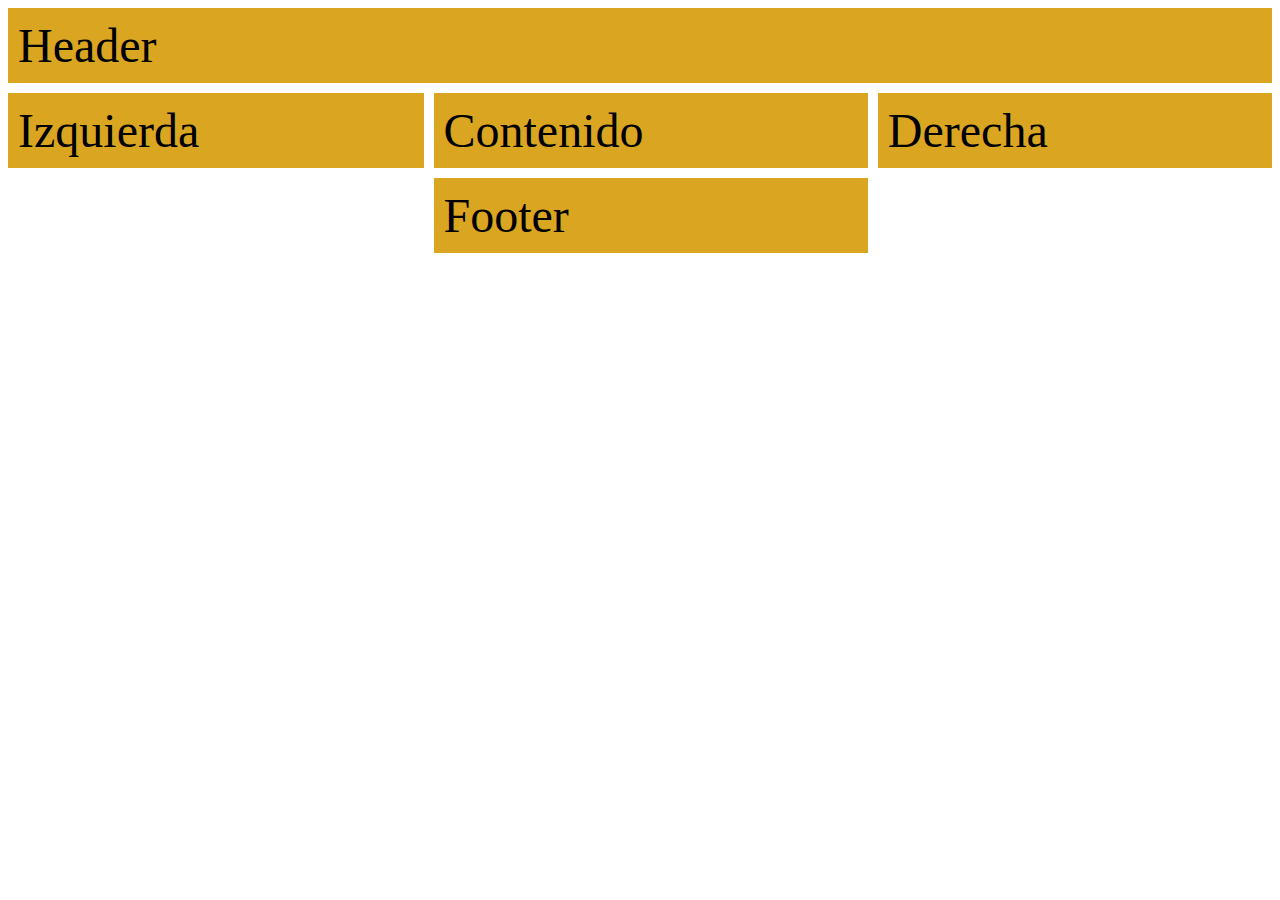
<file: 1 - Definiendo el Grid/index.html>
<!DOCTYPE html>
<html lang="en">
<head>
    <meta charset="UTF-8">
    <meta name="viewport" content="width=device-width, initial-scale=1.0">
    <meta http-equiv="X-UA-Compatible" content="ie=edge">
    <title>Document</title>

    <link rel="stylesheet" href="style.css">
</head>
<body>
    <main>
        <header>Header</header>
        <aside>Izquierda</aside>
        <article>Contenido</article>
        <aside>Derecha</aside>
        <footer>Footer</footer>
    </main>


</body>
</html>
</file>
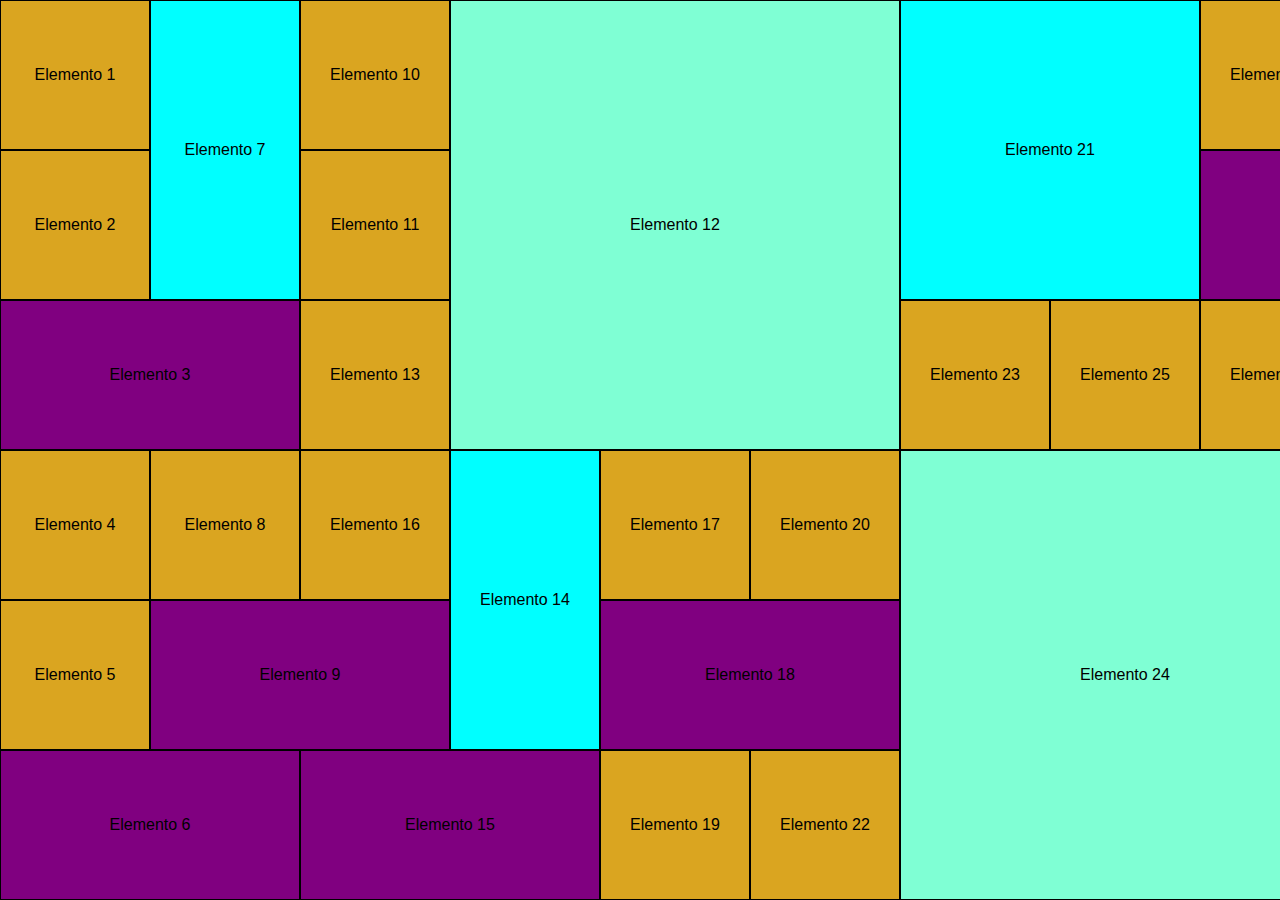
<file: 10 - auto-placement y packing modes/index.html>
<!DOCTYPE html>
<html lang="en">
<head>
    <meta charset="UTF-8">
    <meta name="viewport" content="width=device-width, initial-scale=1.0">
    <meta http-equiv="X-UA-Compatible" content="ie=edge">
    <title>Document</title>

    <link rel="stylesheet" href="styles.css">
</head>
<body>
    <main>
        <section>Elemento 1</section>
        <section>Elemento 2</section>
        <section>Elemento 3</section>
        <section>Elemento 4</section>
        <section>Elemento 5</section>
        <section>Elemento 6</section>
        <section>Elemento 7</section>
        <section>Elemento 8</section>
        <section>Elemento 9</section>
        <section>Elemento 10</section>
        <section>Elemento 11</section>
        <section>Elemento 12</section>
        <section>Elemento 13</section>
        <section>Elemento 14</section>
        <section>Elemento 15</section>
        <section>Elemento 16</section>
        <section>Elemento 17</section>
        <section>Elemento 18</section>
        <section>Elemento 19</section>
        <section>Elemento 20</section>
        <section>Elemento 21</section>
        <section>Elemento 22</section>
        <section>Elemento 23</section>
        <section>Elemento 24</section>
        <section>Elemento 25</section>
        <section>Elemento 26</section>
        <section>Elemento 27</section>
        <section>Elemento 28</section>
        <section>Elemento 29</section>
        <section>Elemento 30</section>
        <section>Elemento 31</section>
        <section>Elemento 32</section>
        <section>Elemento 33</section>
        <section>Elemento 34</section>
        <section>Elemento 35</section>
        <section>Elemento 36</section>
        <section>Elemento 37</section>
        <section>Elemento 38</section>
        <section>Elemento 39</section>
        <section>Elemento 40</section>
        <section>Elemento 41</section>
        <section>Elemento 42</section>
        <section>Elemento 43</section>
        <section>Elemento 44</section>
        <section>Elemento 45</section>
        <section>Elemento 46</section>
        <section>Elemento 47</section>
        <section>Elemento 48</section>
        <section>Elemento 49</section>
        <section>Elemento 50</section>
        <section>Elemento 51</section>
        <section>Elemento 52</section>
        <section>Elemento 53</section>
        <section>Elemento 54</section>
        <section>Elemento 55</section>
        <section>Elemento 56</section>
        <section>Elemento 57</section>
        <section>Elemento 58</section>
        <section>Elemento 59</section>
        <section>Elemento 60</section>
        <section>Elemento 61</section>
        <section>Elemento 62</section>
        <section>Elemento 63</section>
        <section>Elemento 64</section>
        <section>Elemento 65</section>
        <section>Elemento 66</section>
        <section>Elemento 67</section>
        <section>Elemento 68</section>
        <section>Elemento 69</section>
        <section>Elemento 70</section>
        <section>Elemento 71</section>
        <section>Elemento 72</section>
        <section>Elemento 73</section>
        <section>Elemento 74</section>
        <section>Elemento 75</section>
        <section>Elemento 76</section>
        <section>Elemento 77</section>
        <section>Elemento 78</section>
        <section>Elemento 79</section>
        <section>Elemento 80</section>
        <section>Elemento 81</section>
        <section>Elemento 82</section>
        <section>Elemento 83</section>
        <section>Elemento 84</section>
        <section>Elemento 85</section>
        <section>Elemento 86</section>
        <section>Elemento 87</section>
        <section>Elemento 88</section>
        <section>Elemento 89</section>
        <section>Elemento 90</section>
        <section>Elemento 91</section>
        <section>Elemento 92</section>
        <section>Elemento 93</section>
        <section>Elemento 94</section>
        <section>Elemento 95</section>
        <section>Elemento 96</section>
        <section>Elemento 97</section>
        <section>Elemento 98</section>
        <section>Elemento 99</section>
        <section>Elemento 100</section>
        <section>Elemento 101</section>
        <section>Elemento 102</section>
        <section>Elemento 103</section>
        <section>Elemento 104</section>
        <section>Elemento 105</section>
        <section>Elemento 106</section>
        <section>Elemento 107</section>
        <section>Elemento 108</section>
        <section>Elemento 109</section>
        <section>Elemento 110</section>
        <section>Elemento 111</section>
        <section>Elemento 112</section>
        <section>Elemento 113</section>
        <section>Elemento 114</section>
        <section>Elemento 115</section>
        <section>Elemento 116</section>
        <section>Elemento 117</section>
        <section>Elemento 118</section>
        <section>Elemento 119</section>
        <section>Elemento 120</section>
        <section>Elemento 121</section>
        <section>Elemento 122</section>
        <section>Elemento 123</section>
        <section>Elemento 124</section>
        <section>Elemento 125</section>
        <section>Elemento 126</section>
        <section>Elemento 127</section>
        <section>Elemento 128</section>
        <section>Elemento 129</section>
        <section>Elemento 130</section>
        <section>Elemento 131</section>
        <section>Elemento 132</section>
        <section>Elemento 133</section>
        <section>Elemento 134</section>
        <section>Elemento 135</section>
        <section>Elemento 136</section>
        <section>Elemento 137</section>
        <section>Elemento 138</section>
        <section>Elemento 139</section>
        <section>Elemento 140</section>
        <section>Elemento 141</section>
        <section>Elemento 142</section>
        <section>Elemento 143</section>
        <section>Elemento 144</section>
        <section>Elemento 145</section>
        <section>Elemento 146</section>
        <section>Elemento 147</section>
        <section>Elemento 148</section>
        <section>Elemento 149</section>
        <section>Elemento 150</section>
        <section>Elemento 151</section>
        <section>Elemento 152</section>
        <section>Elemento 153</section>
        <section>Elemento 154</section>
        <section>Elemento 155</section>
        <section>Elemento 156</section>
        <section>Elemento 157</section>
        <section>Elemento 158</section>
        <section>Elemento 159</section>
        <section>Elemento 160</section>
        <section>Elemento 161</section>
        <section>Elemento 162</section>
        <section>Elemento 163</section>
        <section>Elemento 164</section>
        <section>Elemento 165</section>
        <section>Elemento 166</section>
        <section>Elemento 167</section>
        <section>Elemento 168</section>
        <section>Elemento 169</section>
        <section>Elemento 170</section>
        <section>Elemento 171</section>
        <section>Elemento 172</section>
        <section>Elemento 173</section>
        <section>Elemento 174</section>
        <section>Elemento 175</section>
        <section>Elemento 176</section>
        <section>Elemento 177</section>
        <section>Elemento 178</section>
        <section>Elemento 179</section>
        <section>Elemento 180</section>
        <section>Elemento 181</section>
        <section>Elemento 182</section>
        <section>Elemento 183</section>
        <section>Elemento 184</section>
        <section>Elemento 185</section>
        <section>Elemento 186</section>
        <section>Elemento 187</section>
        <section>Elemento 188</section>
        <section>Elemento 189</section>
        <section>Elemento 190</section>
        <section>Elemento 191</section>
        <section>Elemento 192</section>
        <section>Elemento 193</section>
        <section>Elemento 194</section>
        <section>Elemento 195</section>
        <section>Elemento 196</section>
        <section>Elemento 197</section>
        <section>Elemento 198</section>
        <section>Elemento 199</section>
        <section>Elemento 200</section>
        <section>Elemento 201</section>
        <section>Elemento 202</section>
        <section>Elemento 203</section>
        <section>Elemento 204</section>
        <section>Elemento 205</section>
        <section>Elemento 206</section>
        <section>Elemento 207</section>
        <section>Elemento 208</section>
        <section>Elemento 209</section>
        <section>Elemento 210</section>
        <section>Elemento 211</section>
        <section>Elemento 212</section>
        <section>Elemento 213</section>
        <section>Elemento 214</section>
        <section>Elemento 215</section>
        <section>Elemento 216</section>
        <section>Elemento 217</section>
        <section>Elemento 218</section>
        <section>Elemento 219</section>
        <section>Elemento 220</section>
        <section>Elemento 221</section>
        <section>Elemento 222</section>
        <section>Elemento 223</section>
        <section>Elemento 224</section>
        <section>Elemento 225</section>
        <section>Elemento 226</section>
        <section>Elemento 227</section>
        <section>Elemento 228</section>
        <section>Elemento 229</section>
        <section>Elemento 230</section>
        <section>Elemento 231</section>
        <section>Elemento 232</section>
        <section>Elemento 233</section>
        <section>Elemento 234</section>
        <section>Elemento 235</section>
        <section>Elemento 236</section>
        <section>Elemento 237</section>
        <section>Elemento 238</section>
        <section>Elemento 239</section>
        <section>Elemento 240</section>
        <section>Elemento 241</section>
        <section>Elemento 242</section>
        <section>Elemento 243</section>
        <section>Elemento 244</section>
        <section>Elemento 245</section>
        <section>Elemento 246</section>
        <section>Elemento 247</section>
        <section>Elemento 248</section>
        <section>Elemento 249</section>
        <section>Elemento 250</section>
        <section>Elemento 251</section>
        <section>Elemento 252</section>
        <section>Elemento 253</section>
        <section>Elemento 254</section>
        <section>Elemento 255</section>
        <section>Elemento 256</section>
        <section>Elemento 257</section>
        <section>Elemento 258</section>
        <section>Elemento 259</section>
        <section>Elemento 260</section>
        <section>Elemento 261</section>
        <section>Elemento 262</section>
        <section>Elemento 263</section>
        <section>Elemento 264</section>
        <section>Elemento 265</section>
        <section>Elemento 266</section>
        <section>Elemento 267</section>
        <section>Elemento 268</section>
        <section>Elemento 269</section>
        <section>Elemento 270</section>
        <section>Elemento 271</section>
        <section>Elemento 272</section>
        <section>Elemento 273</section>
        <section>Elemento 274</section>
        <section>Elemento 275</section>
        <section>Elemento 276</section>
        <section>Elemento 277</section>
        <section>Elemento 278</section>
        <section>Elemento 279</section>
        <section>Elemento 280</section>
        <section>Elemento 281</section>
        <section>Elemento 282</section>
        <section>Elemento 283</section>
        <section>Elemento 284</section>
        <section>Elemento 285</section>
        <section>Elemento 286</section>
        <section>Elemento 287</section>
        <section>Elemento 288</section>
        <section>Elemento 289</section>
        <section>Elemento 290</section>
        <section>Elemento 291</section>
        <section>Elemento 292</section>
        <section>Elemento 293</section>
        <section>Elemento 294</section>
        <section>Elemento 295</section>
        <section>Elemento 296</section>
        <section>Elemento 297</section>
        <section>Elemento 298</section>
        <section>Elemento 299</section>
        <section>Elemento 300</section>
    </main>
</body>
</html>
</file>
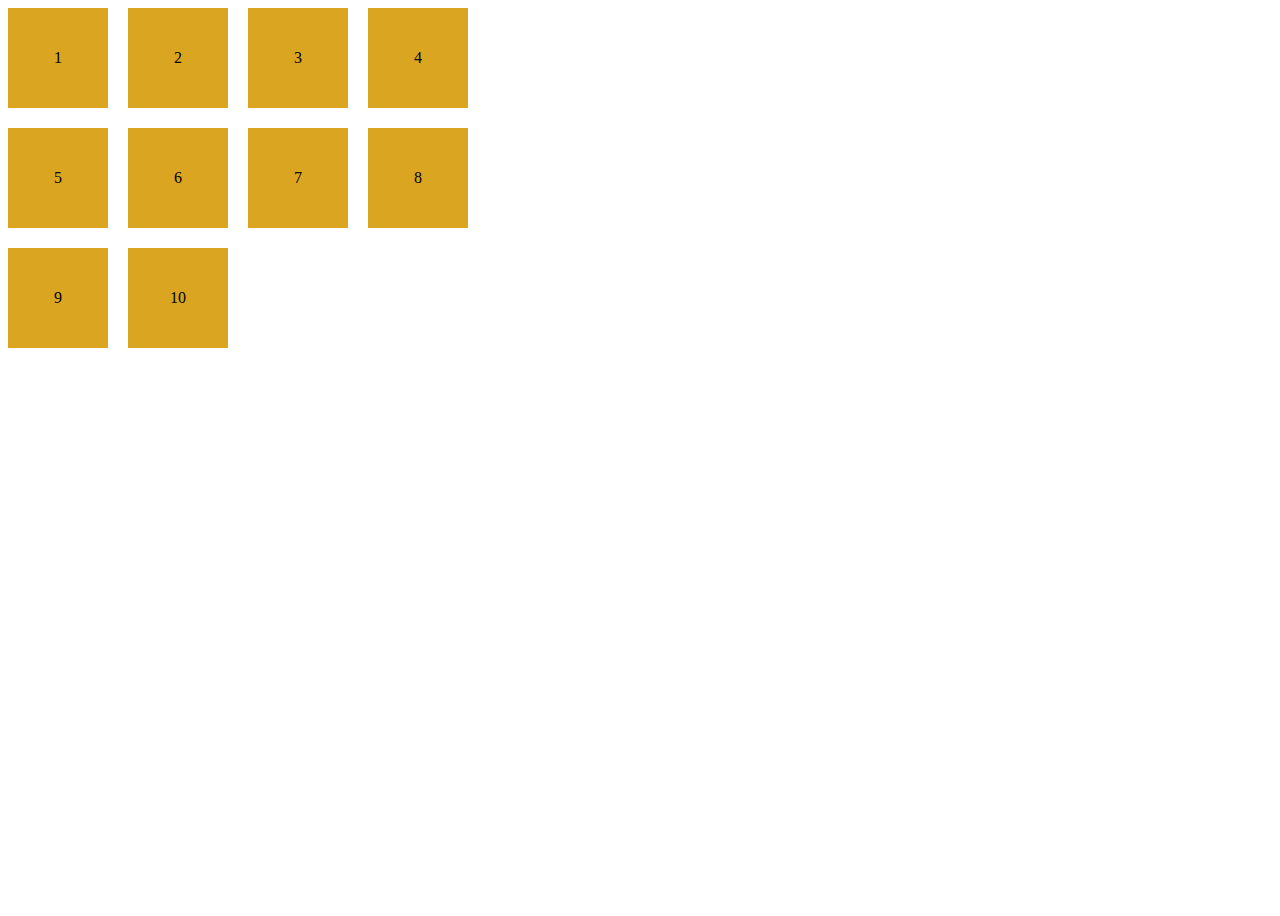
<file: 2 - primeros pasos/index.html>
<!DOCTYPE html>
<html lang="en">
<head>
    <meta charset="UTF-8">
    <meta name="viewport" content="width=device-width, initial-scale=1.0">
    <meta http-equiv="X-UA-Compatible" content="ie=edge">
    <title>Document</title>

    <link rel="stylesheet" href="styles.css">
</head>
<body>
    <main>
        <div>1</div>
        <div>2</div>
        <div>3</div>
        <div>4</div>
        <div>5</div>
        <div>6</div>
        <div>7</div>
        <div>8</div>
        <div>9</div>
        <div>10</div>
    </main>
</body>
</html>
</file>
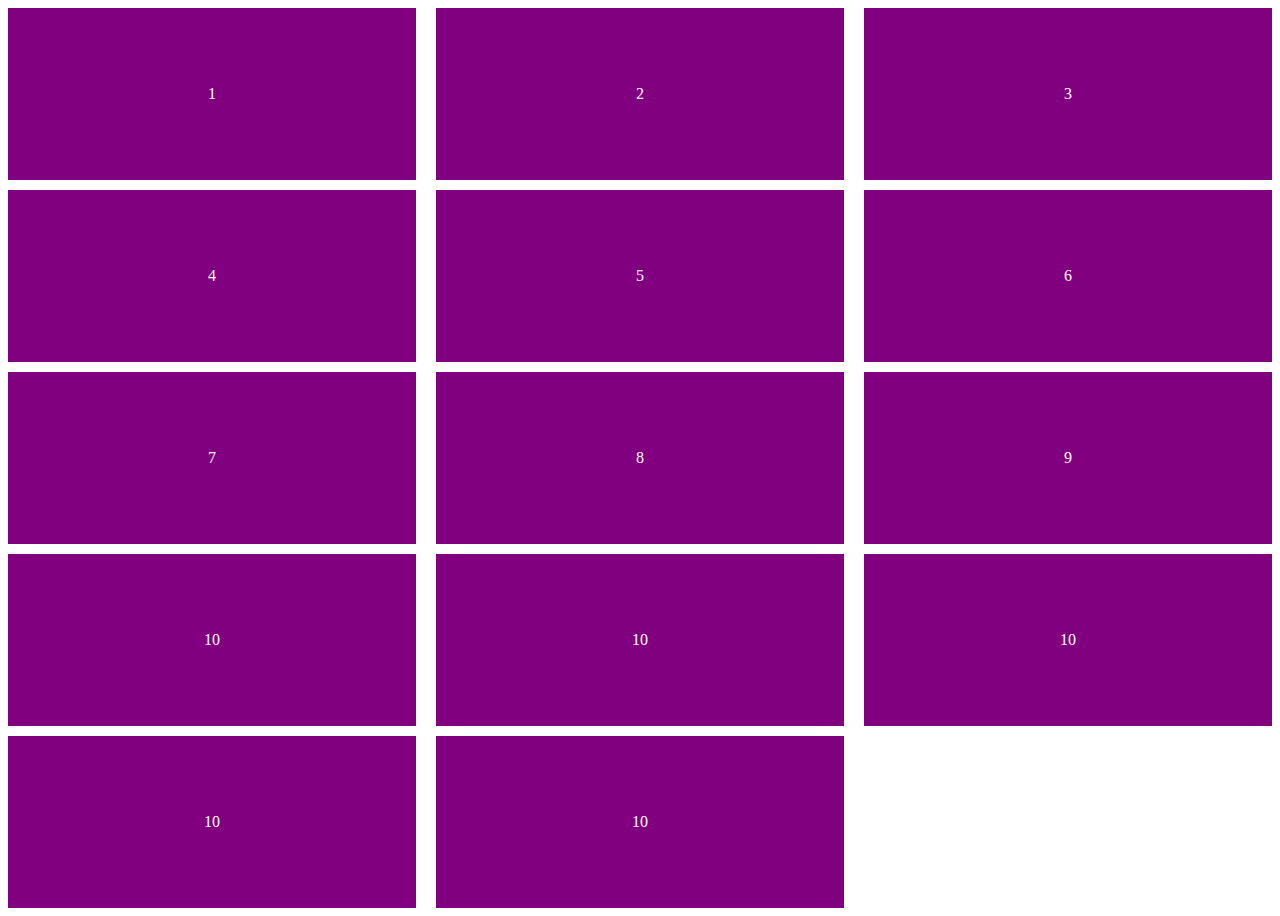
<file: 3 - separación entre elementos/index.html>
<!DOCTYPE html>
<html lang="en">
<head>
    <meta charset="UTF-8">
    <meta name="viewport" content="width=device-width, initial-scale=1.0">
    <meta http-equiv="X-UA-Compatible" content="ie=edge">
    <title>Document</title>

    <link rel="stylesheet" href="styles.css">
</head>
<body>
    <main>
        <div>1</div>
        <div>2</div>
        <div>3</div>
        <div>4</div>
        <div>5</div>
        <div>6</div>
        <div>7</div>
        <div>8</div>
        <div>9</div>
        <div>10</div>
        <div>10</div>
        <div>10</div>
        <div>10</div>
        <div>10</div>

    </main>
    
</body>
</html>
</file>
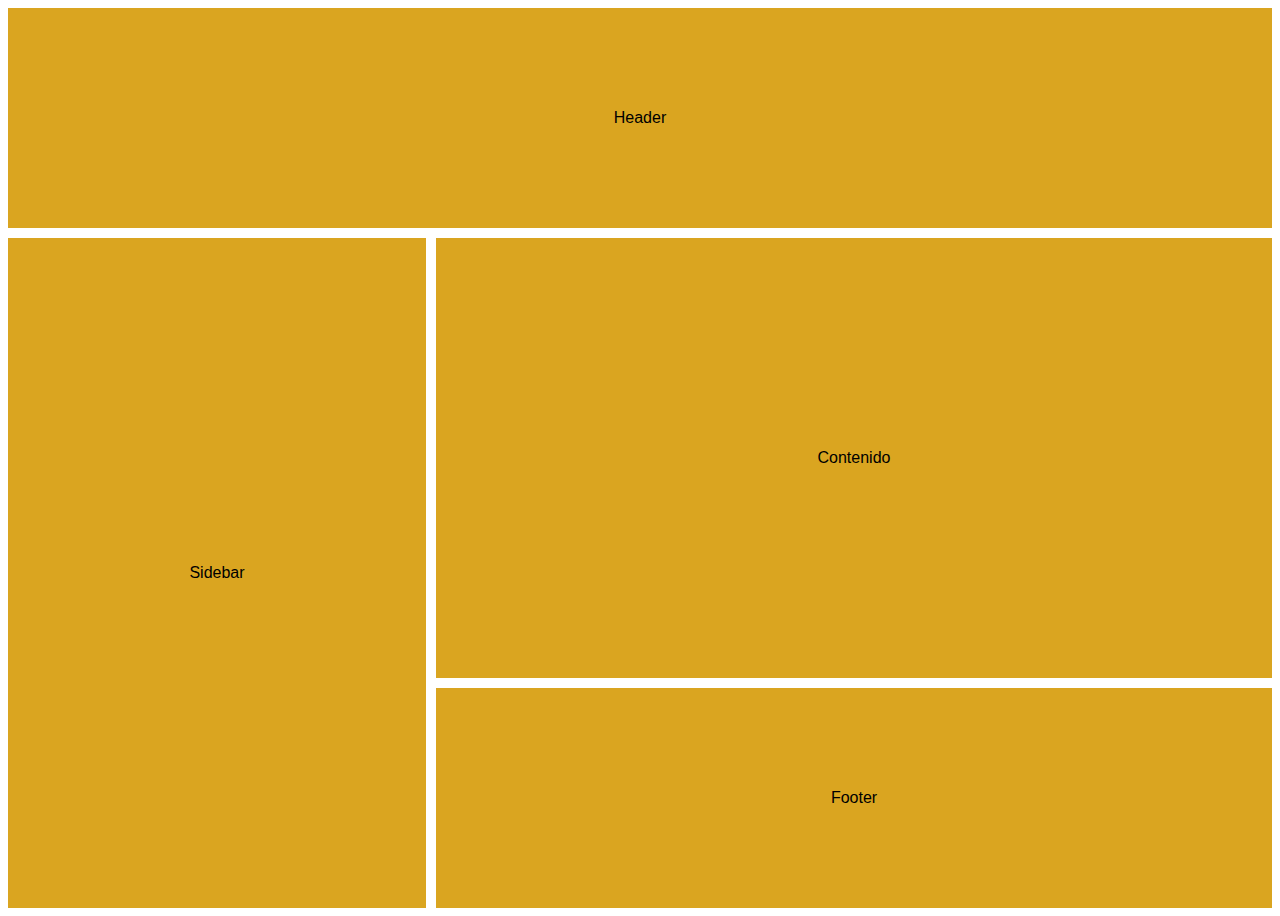
<file: 4 - start & end lines/index.html>
<!DOCTYPE html>
<html lang="en">
<head>
    <meta charset="UTF-8">
    <meta name="viewport" content="width=device-width, initial-scale=1.0">
    <meta http-equiv="X-UA-Compatible" content="ie=edge">
    <title>Document</title>

    <link rel="stylesheet" href="styles.css">
</head>
<body>
    <main>
        <header>Header</header>
        <aside>Sidebar</aside>
        <article>Contenido</article>
        <footer>Footer</footer>
    </main>
</body>
</html>
</file>
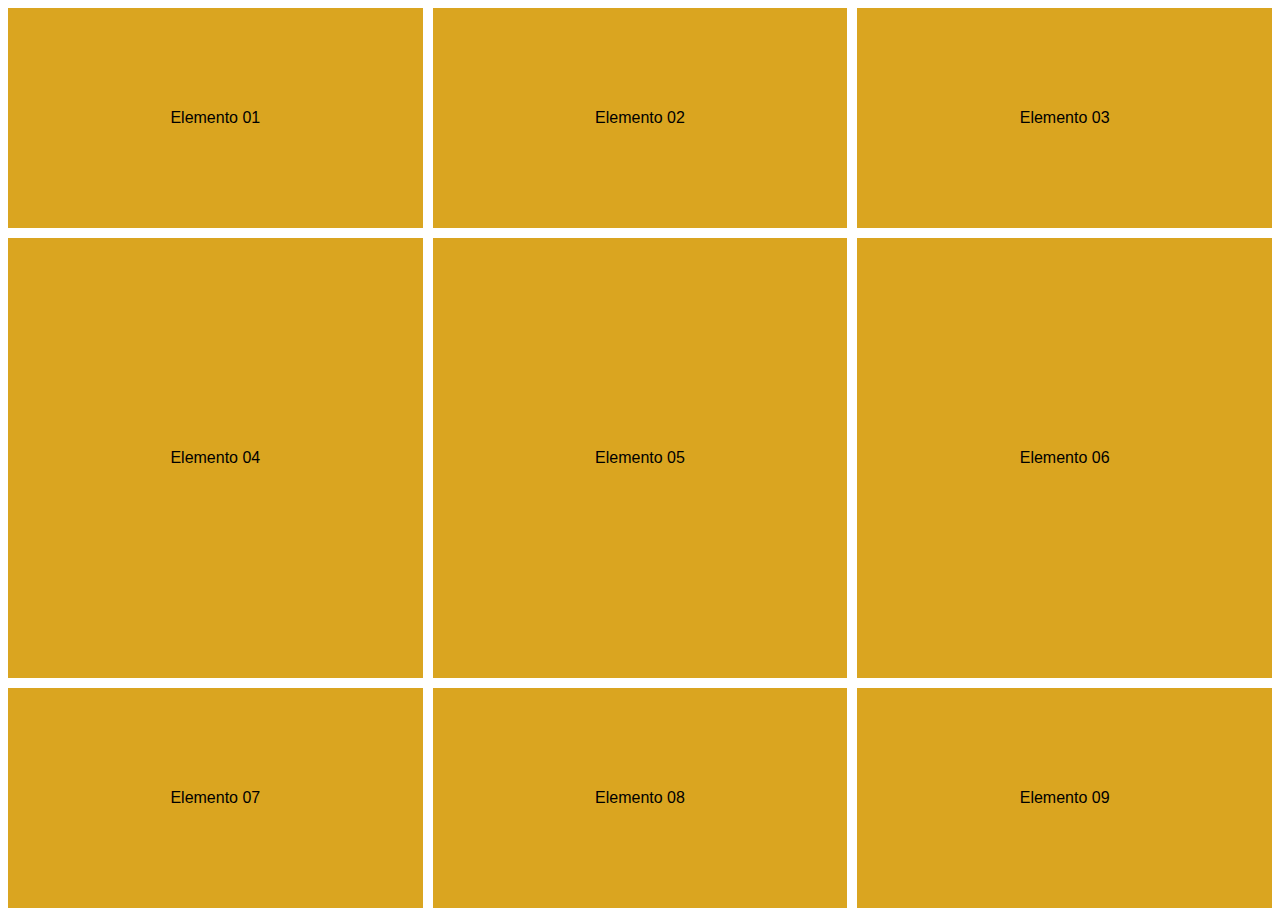
<file: 5 - start & end lines/index.html>
<!DOCTYPE html>
<html lang="en">
<head>
    <meta charset="UTF-8">
    <meta name="viewport" content="width=device-width, initial-scale=1.0">
    <meta http-equiv="X-UA-Compatible" content="ie=edge">
    <title>Document</title>

    <link rel="stylesheet" href="styles.css">
</head>
<body>
    <main>
        <div>Elemento 01</div>
        <div>Elemento 02</div>
        <div>Elemento 03</div>
        <div>Elemento 04</div>
        <div>Elemento 05</div>
        <div>Elemento 06</div>
        <div>Elemento 07</div>
        <div>Elemento 08</div>
        <div>Elemento 09</div>
    </main>
</body>
</html>
</file>
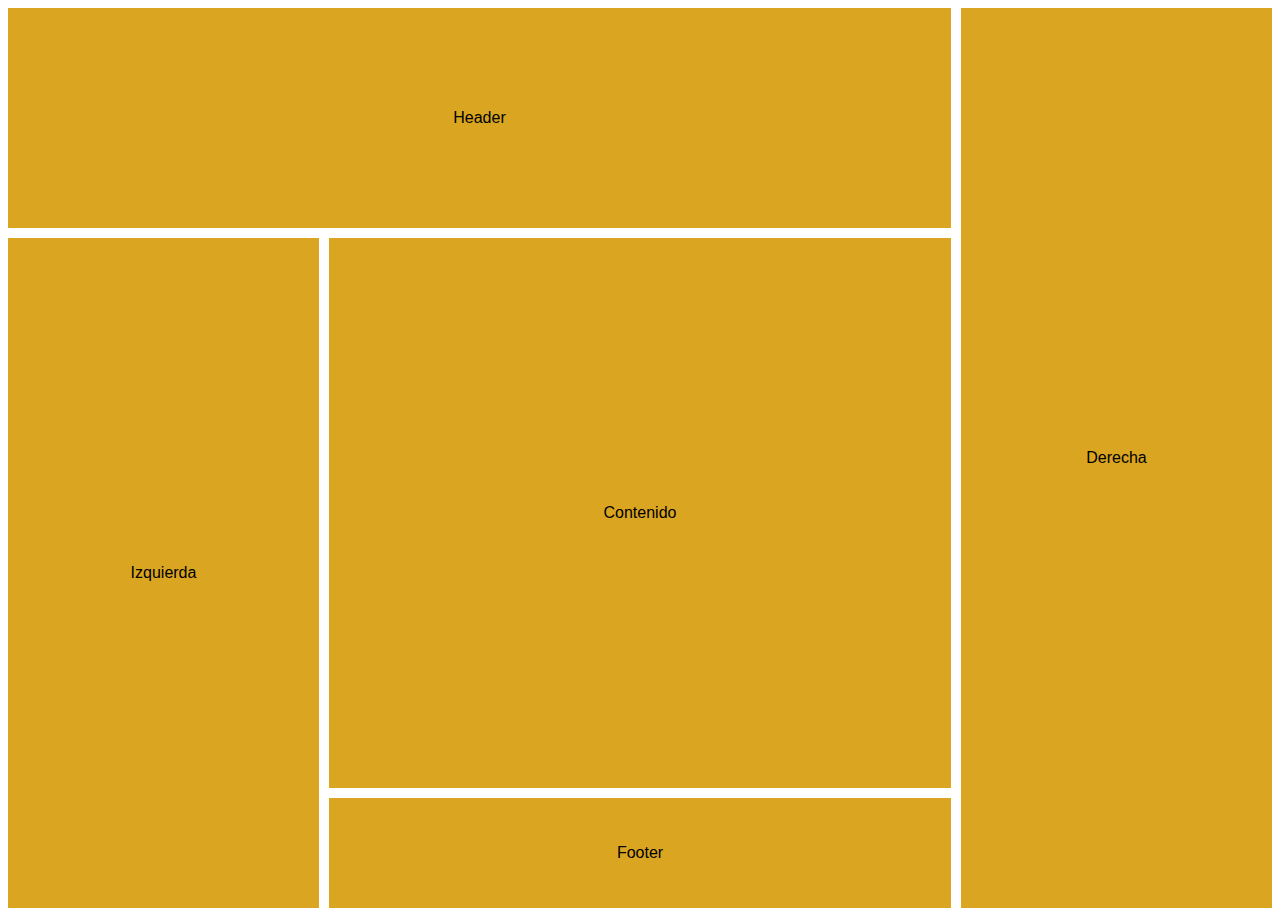
<file: 6 - templates area/index.html>
<!DOCTYPE html>
<html lang="en">
<head>
    <meta charset="UTF-8">
    <meta name="viewport" content="width=device-width, initial-scale=1.0">
    <meta http-equiv="X-UA-Compatible" content="ie=edge">
    <title>Document</title>

    <link rel="stylesheet" href="styles.css">
</head>
<body>
    <main>
        <header>Header</header>
        <aside>Izquierda</aside>
        <article>Contenido</article>
        <aside>Derecha</aside>
        <footer>Footer</footer>
    </main>
</body>
</html>
</file>
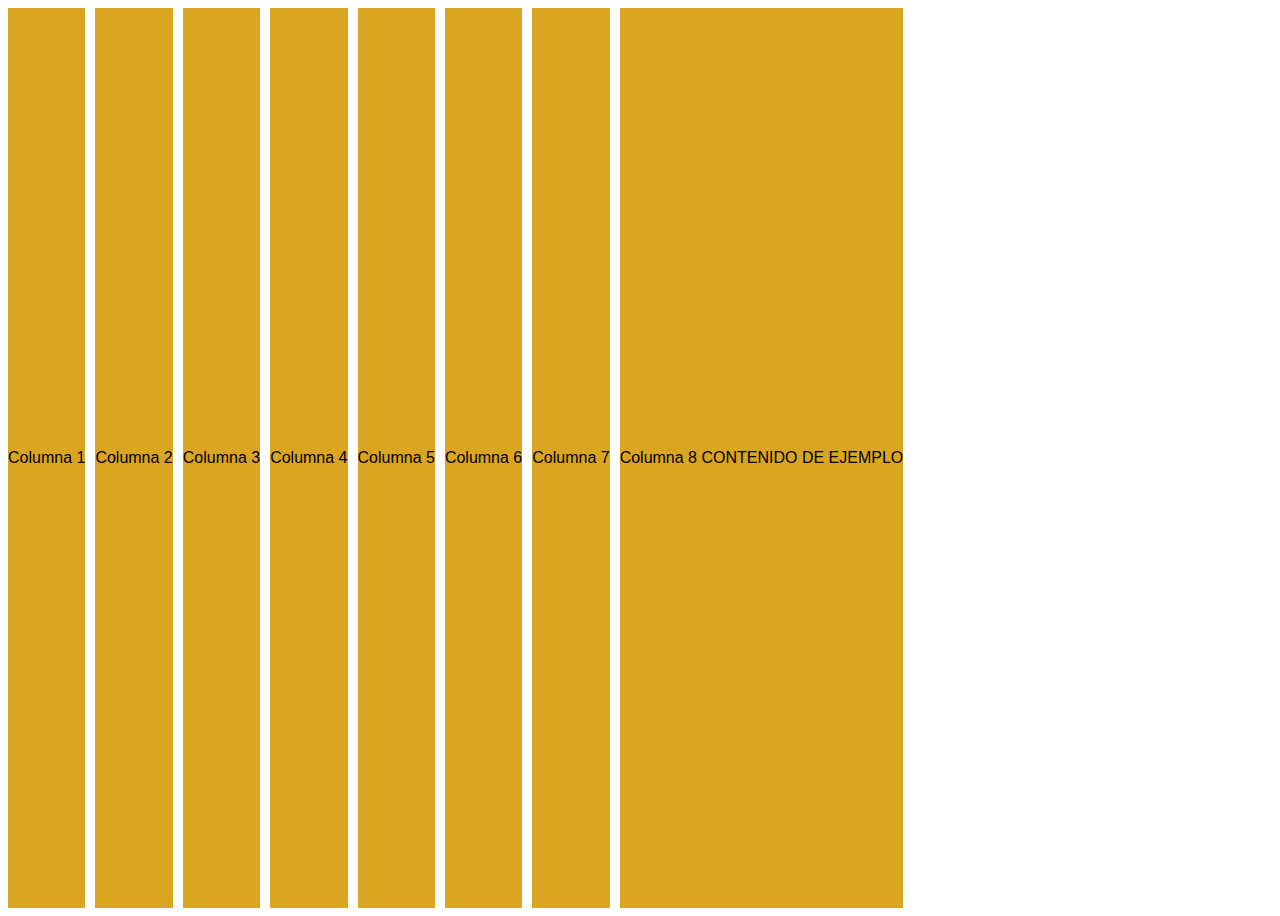
<file: 7 - límites con minmax/index.html>
<!DOCTYPE html>
<html lang="en">
<head>
    <meta charset="UTF-8">
    <meta name="viewport" content="width=device-width, initial-scale=1.0">
    <meta http-equiv="X-UA-Compatible" content="ie=edge">
    <title>Document</title>

    <link rel="stylesheet" href="styles.css">
</head>
<body>
    <main>
        <div>Columna 1</div>
        <div>Columna 2</div>
        <div>Columna 3</div>
        <div>Columna 4</div>
        <div>Columna 5</div>
        <div>Columna 6</div>
        <div>Columna 7</div>
        <div>Columna 8 CONTENIDO DE EJEMPLO</div>
    </main>
</body>
</html>
</file>
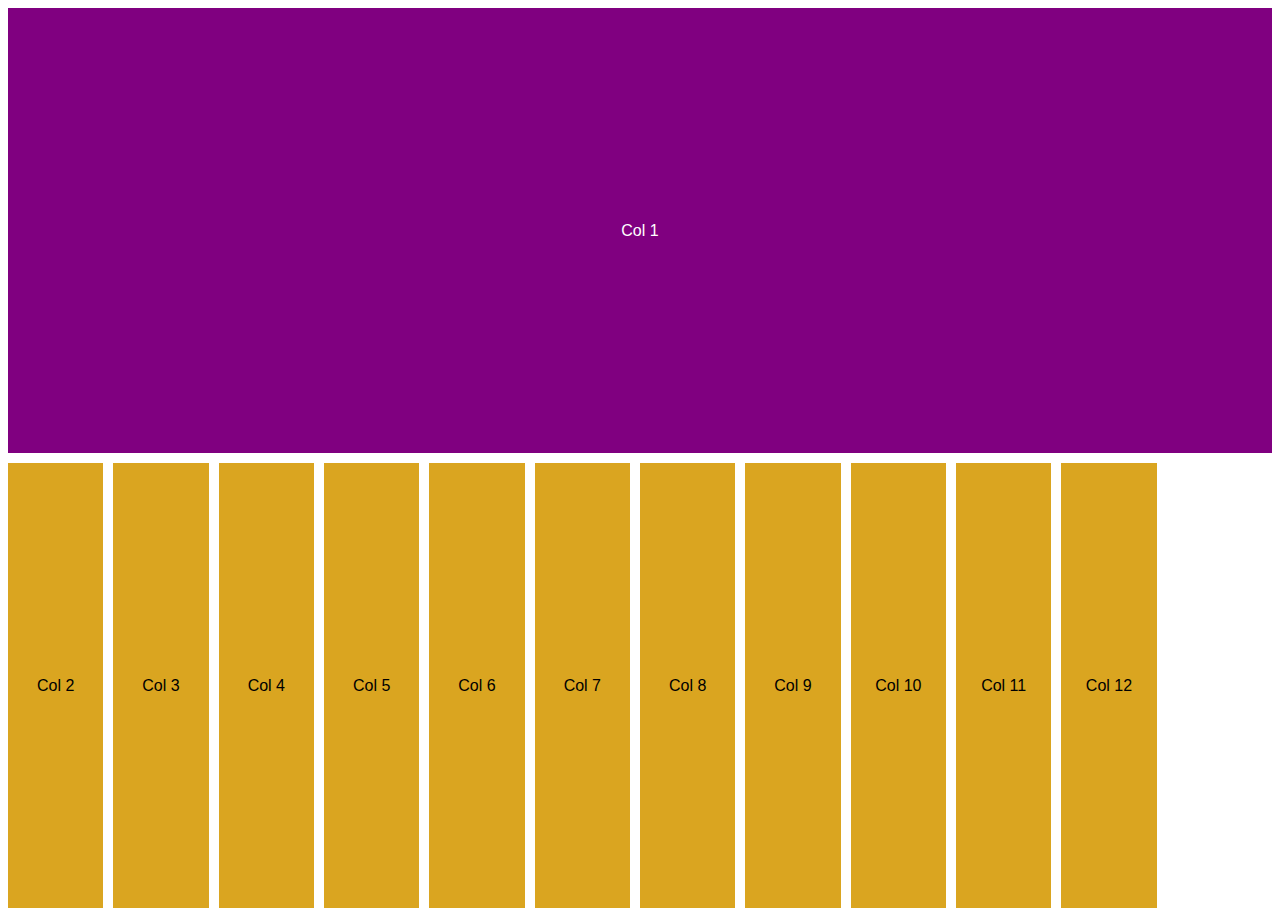
<file: 8 - repeat y patrones/index.html>
<!DOCTYPE html>
<html lang="en">
<head>
    <meta charset="UTF-8">
    <meta name="viewport" content="width=device-width, initial-scale=1.0">
    <meta http-equiv="X-UA-Compatible" content="ie=edge">
    <title>Document</title>

    <link rel="stylesheet" href="styles.css">
</head>
<body>
    <main>
        <div>Col 1</div>
        <div>Col 2</div>
        <div>Col 3</div>
        <div>Col 4</div>
        <div>Col 5</div>
        <div>Col 6</div>
        <div>Col 7</div>
        <div>Col 8</div>
        <div>Col 9</div>
        <div>Col 10</div>
        <div>Col 11</div>
        <div>Col 12</div>
    </main>
</body>
</html>
</file>
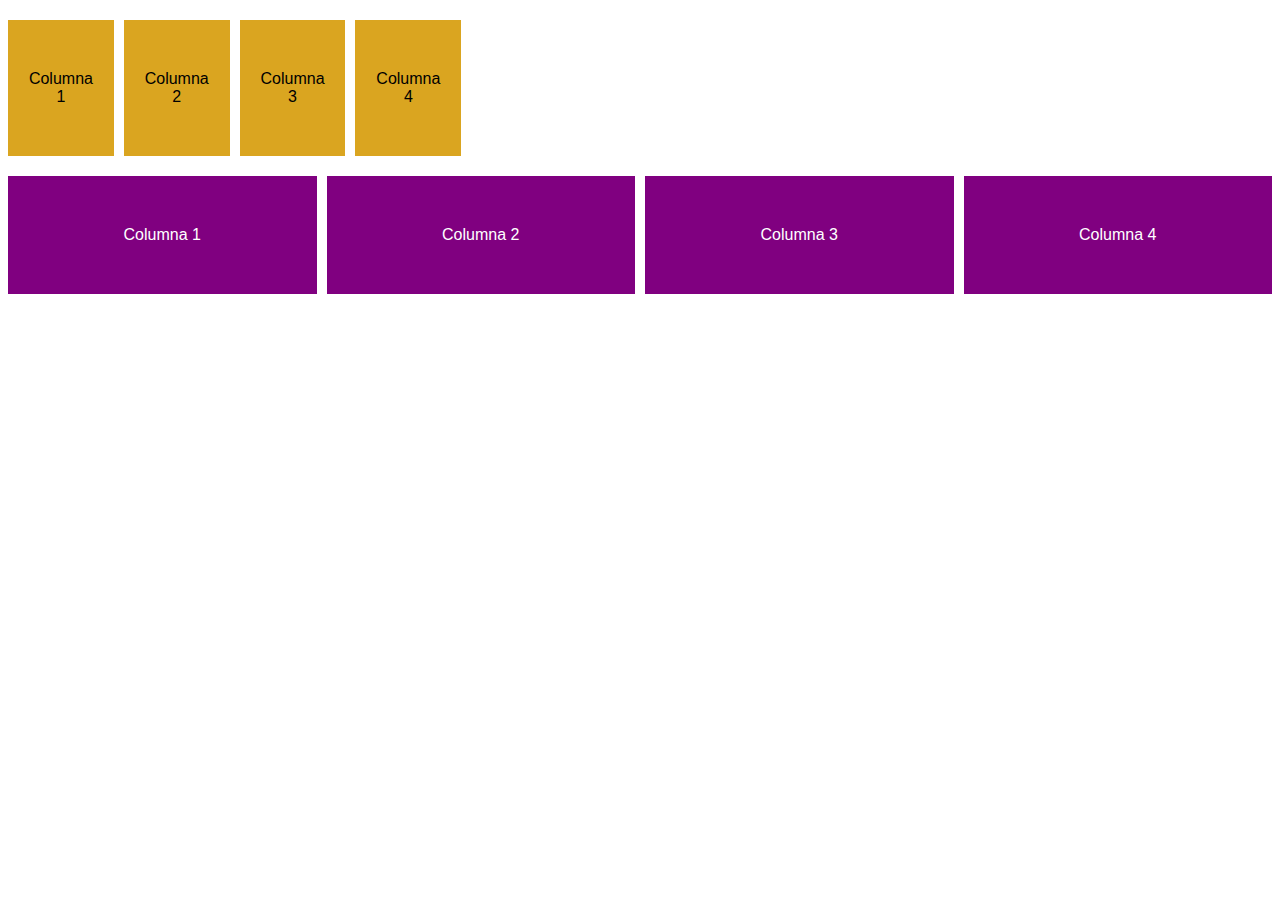
<file: 9 - autofill & autofit/index.html>
<!DOCTYPE html>
<html lang="en">
<head>
    <meta charset="UTF-8">
    <meta name="viewport" content="width=device-width, initial-scale=1.0">
    <meta http-equiv="X-UA-Compatible" content="ie=edge">
    <title>Document</title>

    <link rel="stylesheet" href="styles.css">
</head>
<body>
    <section class="auto-fill">
        <div>Columna 1</div>
        <div>Columna 2</div>
        <div>Columna 3</div>
        <div>Columna 4</div>
    </section>

    <section class="auto-fit">
        <div>Columna 1</div>
        <div>Columna 2</div>
        <div>Columna 3</div>
        <div>Columna 4</div>
    </section>
</body>
</html>
</file>
<file: 1 - Definiendo el Grid/style.css>
main > * {
    background-color: goldenrod;
    padding: 10px;
    font-size: 3em;
}

/* Definimos el grid container */
/* Mobil */
main {
    display: grid;
    grid-gap: 10px;

    /* definimos el orden con el nombre de las areas */
    grid-template-areas: 
        "header"
        "izquierda"
        "contenido"
        "derecha"
        "footer";
}

/* Desktop */
@media(min-width: 500px){
    main {
        grid-template-areas:
            "header header header"
            "izquierda contenido derecha"
            ". footer .";
    }
}

/* Nombramos los elementos */
header {
    grid-area: header;
}

aside:first-of-type {
    grid-area: izquierda;
}

article {
    grid-area: contenido;
}

aside:last-of-type{
    grid-area: derecha;
}

footer{
    grid-area: footer;
}
</file>
<file: 10 - auto-placement y packing modes/styles.css>
body{
    margin: 0;
    padding: 0;
    font-family: sans-serif;
    background-color: white;
}
main {
    width: 100vw;
    height: 100vh;

    display: grid;

    grid-template-columns: repeat(auto-fit, minmax(150px, 1fr));
    grid-template-rows: repeat(auto-fit, minmax(150px, 1fr));
    
    /*
        gestionamos las filas fuera de los limites
        es decir, las filas que eran implicitas.
        con esto acordamos las medidas para esos elementos
    */
    grid-auto-rows: minmax(150px, 1fr);

    /*
        por defecto está en row (crea filas para los elementos)
        si ponemos columns, creará columnas.
        Luego indicamos los limites para el resto de las columnas 
    */
    grid-auto-flow: column;
    grid-auto-columns: minmax(150px, 1fr);
    
}

section {
    display: flex;
    justify-content: center;
    align-items: center;
    background-color: goldenrod;
    border: 1px solid black;
}

/* Packing Modes  */

/*
    sin el dense
    habrían espacios en blanco, sin utilizar
*/
main {
    grid-auto-flow: column dense;
}

section:nth-child(3n){
    background-color: purple;
    grid-column-end: span 2;
}

section:nth-child(7n){
    background-color: cyan;
    grid-row-end: span 2;
}

section:nth-child(12n){
    background-color: aquamarine;
    grid-column-end: span 3;
    grid-row-end: span 3;
}
</file>
<file: 2 - primeros pasos/styles.css>
main {
    height: 100vh;
    display: grid;
    grid-gap: 20px;
    grid-template-columns: 100px 100px 100px 100px;
    grid-template-rows: 100px 100px 100px
}

div {
    display: flex;
    justify-content: center;
    align-items: center;
    background-color: goldenrod;
}

@media(max-width: 600px){

    div:nth-child(10) {
        background-color: purple;
        /*grid-column-start: 3;
        grid-column-end: 5;*/
        grid-column: 3 / 5;
    }

    div:nth-child(6) {
        background-color: purple;
        grid-column: 2 / 3;
        grid-row: 2 / 4; /*  -1 hasta la ultima  */
    }
}
</file>
<file: 3 - separación entre elementos/styles.css>
main {
    height: 100vh;
    display: grid;
    
    /*grid-gap: 10px 20px;*/
    grid-row-gap: 10px;
    grid-column-gap: 20px;

    grid-template-columns: repeat(3, 1fr);
    grid-template-rows: repeat(3, 1fr);

    /* Implicit Grid */
    grid-auto-rows: 1fr;
}

div{
    display: flex;
    justify-content: center;
    align-items: center;
    background-color: purple;
    color: white;
}
</file>
<file: 4 - start & end lines/styles.css>
/* se nombrarán las lineas */

main {
    display: grid;
    height: 100vh;
    grid-gap: 10px;

    /*grid-template-columns: 1fr 2fr;*/

    grid-template-columns: 
        [sidebar-start] 1fr
        [sidebar-end contenido-start] 2fr
        [contenido-end];

    grid-template-rows: 
        [header-start] 1fr
        [header-end contenido-start] 2fr
        [footer-start] 1fr
        [footer-end];
}

main > * {
    font-family: sans-serif;
    background-color: goldenrod;
    display: flex;
    justify-content: center;
    align-items: center;
}

header {
    grid-column: sidebar-start / contenido-end;
}

aside {
    grid-row: header-end / footer-end;
}

footer {
    grid-column: contenido-start / contenido-end;
}
</file>
<file: 5 - start & end lines/styles.css>
main {
    height: 100vh;
    display: grid;
    grid-gap: 10px;
    font-family: sans-serif;

    grid-template-columns: 1fr 1fr 1fr;
    grid-template-rows: 1fr 2fr 1fr;
}

main > * {
    background-color: goldenrod;
    display: flex;
    justify-content: center;
    align-items: center;
}

@media(max-width: 500px){
    main {
        grid-template-columns: 1fr 1fr;
        grid-template-rows: repeat(5, 1fr);
    }
}

@media(max-width: 300px){
    main {
        grid-template-columns: 1fr;
        grid-template-rows: repeat(9, 1fr);
    }
}
</file>
<file: 6 - templates area/styles.css>
main {
    height: 100vh;
    display: grid;
    font-family: sans-serif;
    grid-gap: 10px;

    /*
        Especificar posición de las areas 
        esto se hace con el nombre
    */
    grid-template-areas: 
        "header"
        "contenido"
        "izquierda"
        "derecha"
        "footer";
}

main > * {
    font-family: sans-serif;
    background-color: goldenrod;
    display: flex;
    justify-content: center;
    align-items: center;
}

/* Responsive */
@media(min-width: 500px){
    main {
        grid-template-areas: 
            "header header derecha"
            "izquierda contenido derecha"
            "izquierda footer derecha ";

        grid-template-columns: 1fr 2fr 1fr;
        grid-template-rows: 2fr 5fr 1fr;
    }
}

/* Nombrar las areas */
header {
    grid-area: header;
}

aside:first-of-type {
    grid-area: izquierda;
}

article {
    grid-area: contenido;
}

aside:last-of-type {
    grid-area: derecha;
}

footer {
    grid-area: footer;
}
</file>
<file: 7 - límites con minmax/styles.css>
main {
    height: 100vh;
    display: grid;
    font-family: sans-serif;
    grid-gap: 10px;
    
    grid-template-columns: 
        /*1fr 1fr 1fr 1fr 1fr 1fr 1fr 1fr*/
        /*repeat(8, 1fr)*/

        /* 8 columnas con un mínimo y un máximo (limite)*/
        /*repeat(8, minmax(100px, 1fr))*/

        /* 8 columnas con un patrón de dos (30px y un mínimo 10% y mámimo flexible) */
        /* repeat( 4, 30px minmax(10px, 1fr) )     */
     
        /*  8 columnas con un mínimo marcado 
            por el contenido y un máximo del 30% 
        */
        /* repeat(8, minmax(min-content, 30%)) */

        /*  8 columnas 
            con un minimo marcado por el contenido 
            y un máximo marcado por el contenido */
        repeat(8, minmax(min-content, max-content))

    ;
}

div {
    display: flex;
    justify-content: center;
    align-items: center;
    background-color: goldenrod;
}
</file>
<file: 9 - autofill & autofit/styles.css>
section {
    display: grid;
    font-family: sans-serif;
    grid-gap: 10px;
    margin: 20px 0;
}

div {
    display: flex;
    justify-content: center;
    align-items: center;
    padding: 50px;
    text-align: center;
}

.auto-fill div {
    background-color: goldenrod;
}

.auto-fit div {
    background-color: purple;
    color: white;
}


/*
    autofill toma el 100px, 
    y crea tantas grid-track o celdas 
    como caigan en el viewport
*/
.auto-fill {
    grid-template-columns: repeat(auto-fill, minmax(100px, 1fr));
}

/*
    hace lo mismo que autofill
    pero colapsa los que no se utilicen
*/
.auto-fit {
    grid-template-columns: repeat(auto-fit, minmax(100px, 1fr));
}
</file>
<file: 8 - repeat y patrones/styles.css>
main {
    display: grid;
    font-family: sans-serif;
    grid-gap: 10px;
    height: 100vh;

    /*
        se ocupa una sintaxis como bootstrap de ejemplo, 
        pero se puede nombrar como se quiera
        pero como standar ocupando las palabras end y start
    */
    grid-template-columns: 
        [start]
        repeat(4,
            /* se crea un patrón */
            [col-lg-start] minmax(80px, 1fr)
            [col-lg-end col-md-start] minmax(40px, 1fr)
            [col-md-end col-sm-start] minmax(20px, 1fr)
        );
}

div {
    align-items: center;
    background-color: goldenrod;
    display: flex;
    justify-content: center;
}

div:first-of-type {
    background-color: purple;
    color: white;
    /* grid-column: col-lg-start / col-md-end; */
    grid-column: col-lg-start / end;
}
</file>
